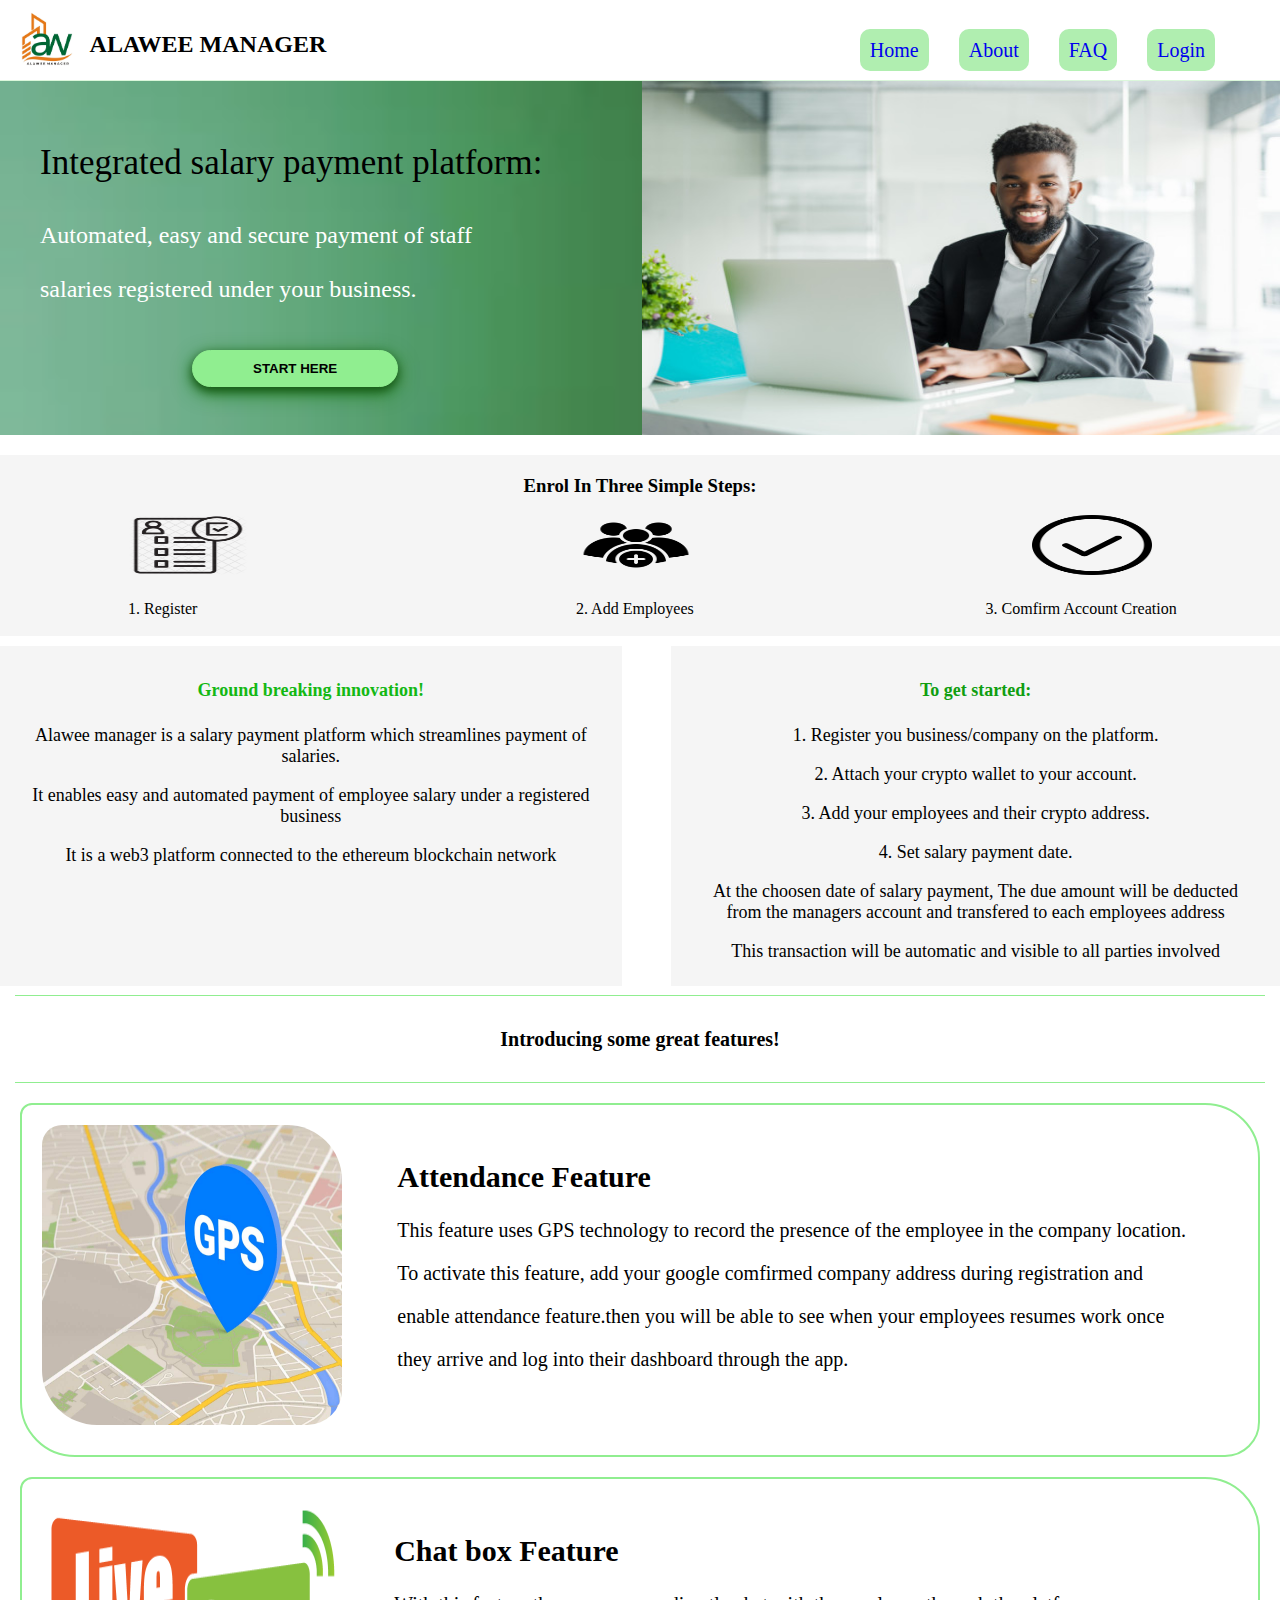
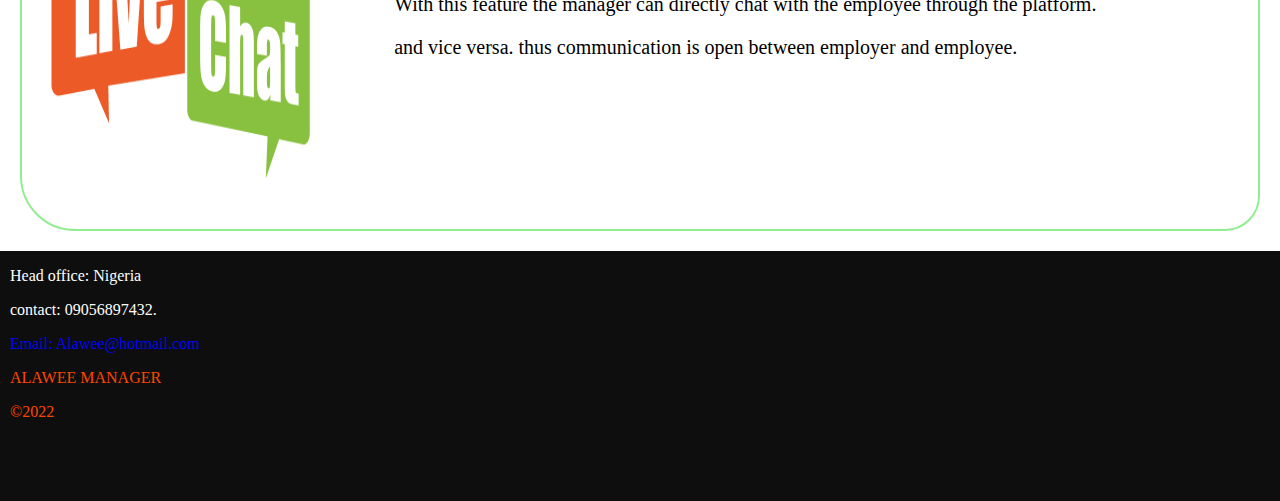
<file: index.html>
<!DOCTYPE html>
<html>
    <head>
       
        <title> 
          ALAWEE
        </title>
        <link rel="stylesheet" href="Alawee.css">
        <link rel="stylesheet" href="Alawee2.css">
        <link rel="stylesheet" href="Alawee3.css">
        <meta name="viewport" content="width=device-width, initial-scale=1.0">
</head>
    <body>
     <header>
       <img src="loooggo.jpg"  id="logo"/>
        
      
      <div id="label">   <h1>ALAWEE MANAGER</h1></div>
     <div id="links">
        <ul>
            <li><a href="login.html">Login</a></li>
            <li><a href="Faq.html">FAQ</a></li>
            <li><a href="about page.html">About</a></li>
            <li><a href="index.html">Home</a></li>
        </ul>
     </div>
    <div id="support"></div>
    
      </header>
<section></section>
<div id="none">
<button onclick="location.href='Register.html'"><strong>START HERE</strong></button>
<p id="intro">Integrated salary payment platform:</p>
<p id="sub">Automated, easy and secure payment of staff</p>
<p id="sub2"> salaries registered under your business.</p>
</div>

<div>
    <img src="istockphoto.jpg"  class="test" />
    <img src= "bitcoin edit.jpg" class="test" />
    <img src= "bitcoin-ethereum-gID_5.webp"    class="test" />
    <img src= "handsome.jpg" class="test" />
 
</div>

<article>
<div id="steps">
<h3>Enrol In Three Simple Steps:</h3>

    <img src="register.png" alt="register" height="60px" width="120px" id="register">   
    <img src="add.png" alt="register" height="60px" width="120px" id="addmember">   
    <img src="confirm.png" alt="register" height="60px" width="120px" id="confirm">   
     
    <label id="regis">1. Register</label>
    <label id="add">2. Add Employees</label>
    <label id="confam">3. Comfirm Account Creation </label>
</div>
<div id="info">
    <h4 style="color: rgb(19, 184, 19);">Ground breaking innovation!</h4>
    <p>Alawee manager is a salary payment platform which streamlines payment of salaries. </p>
    <P>It enables easy and automated payment of employee salary under a registered business</P>
    <P>It is a web3 platform connected to the ethereum blockchain network</P>
</div>
<div id="info2">
    <h4 style="color: rgb(16, 158, 16);">To get started:</h4>
    <p>1. Register you business/company on the platform.</p>
    <P>2. Attach your crypto wallet to your account.</P>
    <p>3. Add your employees and their crypto address.</p>
    <p>4. Set salary payment date.</p>
    <p>At the choosen date of salary payment, The due amount will be deducted<br> from the managers account and transfered to each employees address</p>
    <p>This transaction will be automatic and visible to all parties involved</p>
</div>
</article>
<div id="advert">
    <h4>Introducing some great features!</h4>
 </div>

 <div id="advert2">
    <img src="gps.jpg" alt="dollars" id="dollars">
    <div id="gps">
        <h2 id="align">Attendance Feature</h2>
        <p>This feature uses GPS technology to record the presence of the employee in the company location.</p>
        <p>To activate this feature, add your google comfirmed company address during registration and</p>
        <p>enable attendance feature.then you will be able to see when your employees resumes work once</p>
        <p>they arrive and log into their dashboard through the app.</p>
    </div>
     </div>

     <div id="advert2">
        <img src="chat.png" alt="dollars" id="dollars">
        <div id="attendant">
            <h2 id="align">Chat box Feature</h2>
            <p>With this feature the manager can directly chat with the employee through the platform.</p>
            <p>and vice versa. thus communication is open between employer and employee. </p>
        </div>
         </div>
     <footer>
        <div id="foot">
     
      <p>Head office: Nigeria</p> 
       <p>contact: 09056897432.</p>
      <p style="color:blue">Email: Alawee@hotmail.com</p> 
        
           <P style="color:orangered">ALAWEE MANAGER</P> 
           <P style="color:orangered">&copy;2022</P> 
             
             
           
        </div>
        
      
     </footer>
    
     <script src="Alawee.js"></script>
    </body>
</html>
</file>
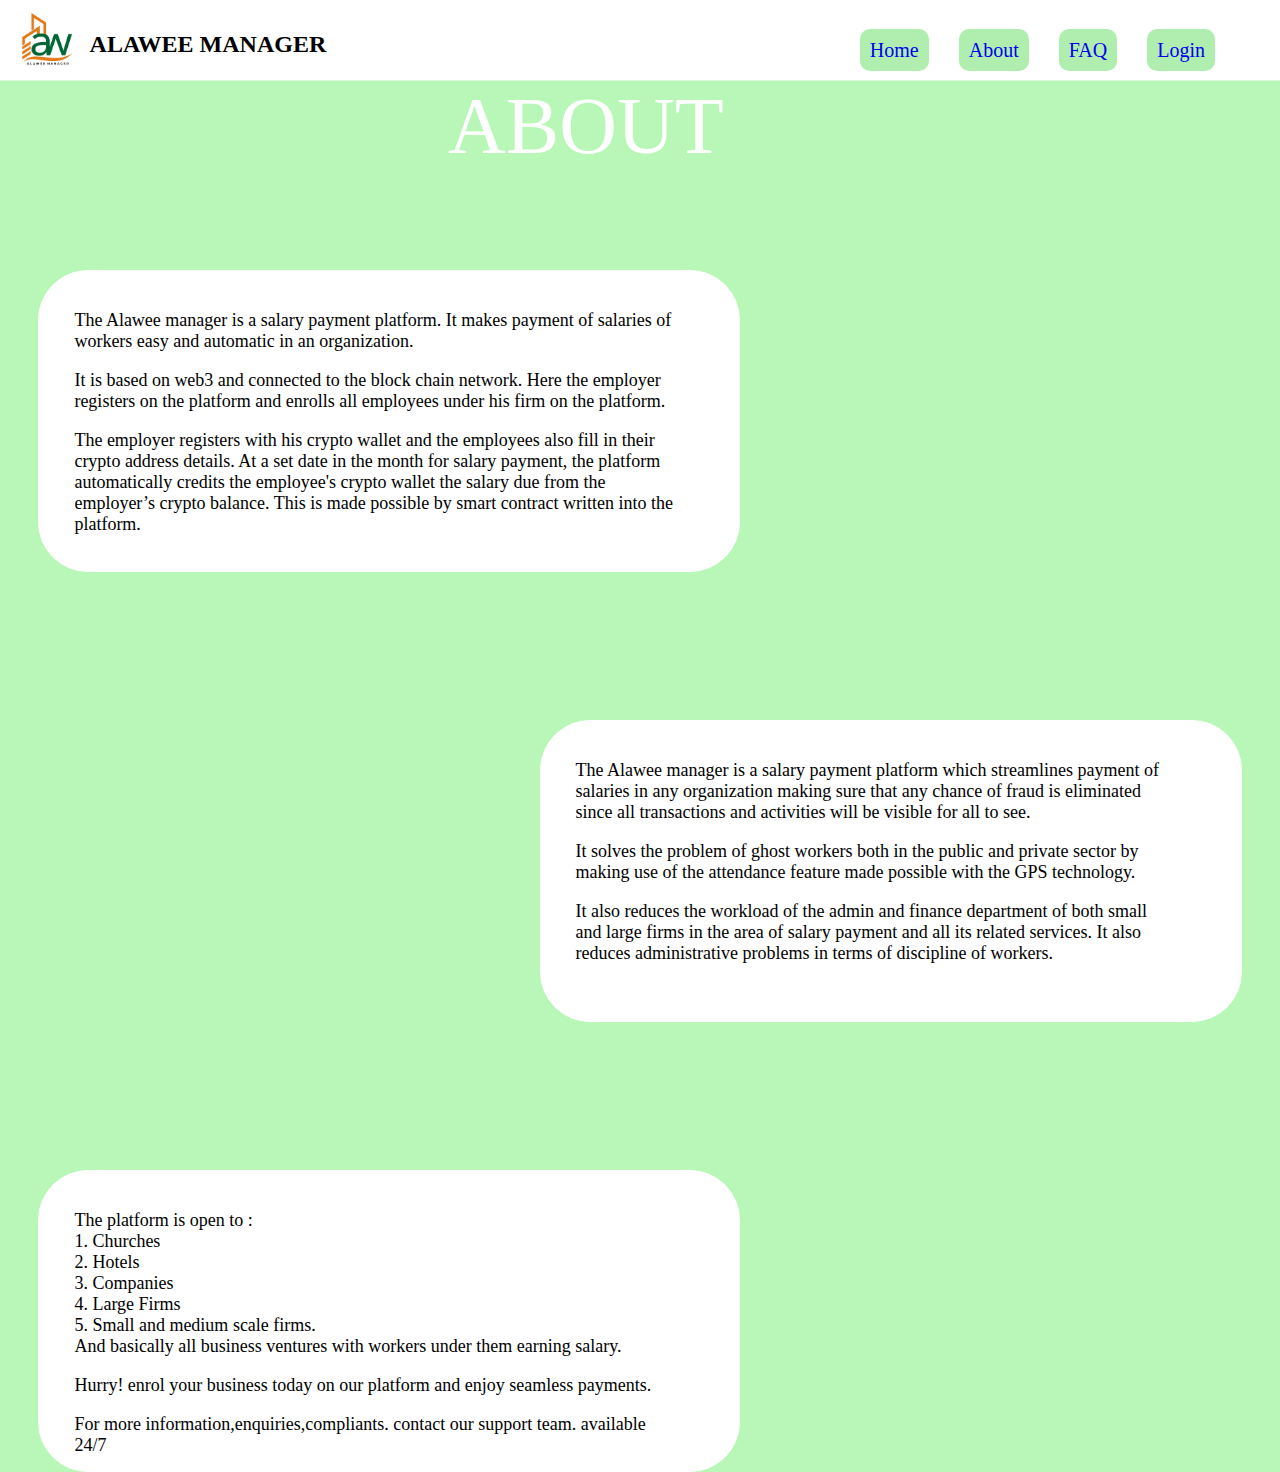
<file: about page.html>
<!DOCTYPE html>
<html>
<head>
<title>About page</title>
<link rel="stylesheet" href="about.css">
<link rel="stylesheet" href="Alawee.css">
<link rel="stylesheet" href="Alawee2.css">
<link rel="stylesheet" href="Alawee3.css">
<meta name="viewport" content="width=device-width, initial-scale=1.0">
</head>
<body>
    <header>
        <img src="loooggo.jpg"  id="logo"/>
      <div id="label">   <h1>ALAWEE MANAGER</h1></div>
      <div id="links">
        <ul>
          <li><a href="login.html">Login</a></li>
          <li><a href="Faq.html">FAQ</a></li>
          <li><a href="about page.html">About</a></li>
          <li><a href="index.html">Home</a></li>
      </ul>
      </div>
      </header>
      <label>ABOUT</label>
<div id="box">
  <div id="inner">
  <p>The Alawee manager is a salary payment platform. It makes payment of salaries of workers easy and automatic in an organization.</p>
  <p>It is based on web3 and connected to the block chain network. Here the employer registers on the platform and enrolls all employees
  under his firm on the platform.</p> The employer registers with his crypto wallet and the employees also fill in their crypto address details.
  At a set date in the month for salary payment, the platform automatically credits the employee's crypto wallet the salary due from the employer’s crypto balance. This is made possible by smart contract written into the platform.</p> 
  </div>
</div>
<div id="box2">
  <div id="inner">
    <p>The Alawee manager is a salary payment platform which streamlines payment of salaries in any organization making sure that
    any chance of fraud is eliminated since all transactions and activities will be visible for all to see.</p> 
    <p>It solves the problem of ghost workers both in the public and private sector by making use of the attendance feature made possible with the GPS
    technology.</p>
    <p>It also reduces the workload of the admin and finance department of both small and large firms in the area of salary 
      payment and all its related services. It also reduces administrative problems in terms of discipline of workers. </P>
  </div>
</div>
<div id="box3">
  <div id="inner">
  <p>The platform is open to :<br>
    1.  Churches<br>
    2.	Hotels<br>
    3.	Companies<br>
    4.	Large Firms<br>
    5.	Small and medium scale firms.<br>
    And basically all business ventures with workers under them earning salary.
    </p>
    <p>Hurry! enrol your business today on our platform and enjoy seamless payments.</p>
    <p>For more information,enquiries,compliants. contact our support team. available 24/7</p>
  </div>
</div>

</body>




</html>
</file>
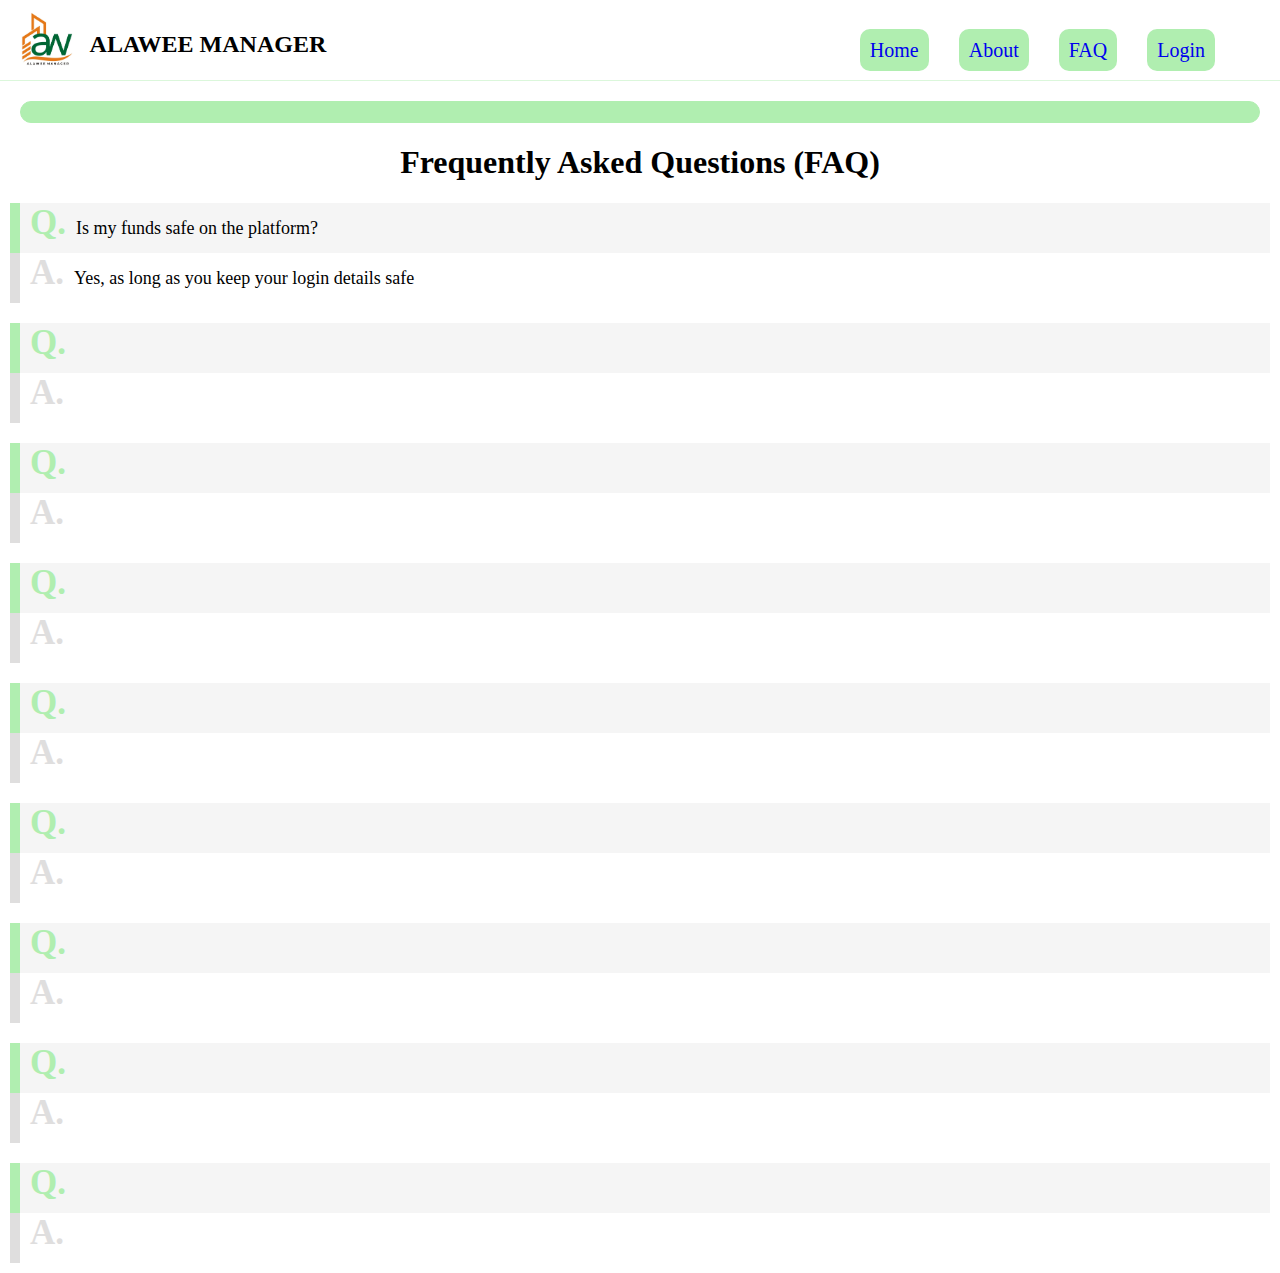
<file: Faq.html>
<!DOCTYPE html>
<html>
<head>
<title>About page</title>
<link rel="stylesheet" href="Alawee.css">
<link rel="stylesheet" href="Alawee2.css">
<link rel="stylesheet" href="Alawee3.css">
<link rel="stylesheet" href="faq.css">
<meta name="viewport" content="width=device-width, initial-scale=1.0">
</head>
<body>
    <header>
        <img src="loooggo.jpg"  id="logo"/>
      <div id="label">   <h1>ALAWEE MANAGER</h1></div>
      <div id="links">
        <ul>
          <li><a href="login.html">Login</a></li>
          <li><a href="Faq.html">FAQ</a></li>
          <li><a href="about page.html">About</a></li>
          <li><a href="index.html">Home</a></li>
      </ul>
      </div>
      </header>
<div id="line"></div>
<div id="faq"><h1>Frequently Asked Questions (FAQ)</h1></div>
<div id="grey"><span id="span1">Q.</span><span id="inner">Is my funds safe on the platform?</span></div>
<div id="white"><span id="span2">A.</span><span id="inner">Yes, as long as you keep your login details safe</span></div>

<div id="grey"><span id="span1">Q.</span><span id="inner"></span></div>
<div id="white"><span id="span2">A.</span><span id="inner"></span></div>

<div id="grey"><span id="span1">Q.</span><span id="inner"></span></div>
<div id="white"><span id="span2">A.</span><span id="inner"></span></div>

<div id="grey"><span id="span1">Q.</span><span id="inner"></span></div>
<div id="white"><span id="span2">A.</span><span id="inner"></span></div>

<div id="grey"><span id="span1">Q.</span><span id="inner"></span></div>
<div id="white"><span id="span2">A.</span><span id="inner"></span></div>

<div id="grey"><span id="span1">Q.</span><span id="inner"></span></div>
<div id="white"><span id="span2">A.</span><span id="inner"></span></div>

<div id="grey"><span id="span1">Q.</span><span id="inner"></span></div>
<div id="white"><span id="span2">A.</span><span id="inner"></span></div>

<div id="grey"><span id="span1">Q.</span><span id="inner"></span></div>
<div id="white"><span id="span2">A.</span><span id="inner"></span></div>

<div id="grey"><span id="span1">Q.</span><span id="inner"></span></div>
<div id="white"><span id="span2">A.</span><span id="inner"></span></div>

</body>




</html>
</file>
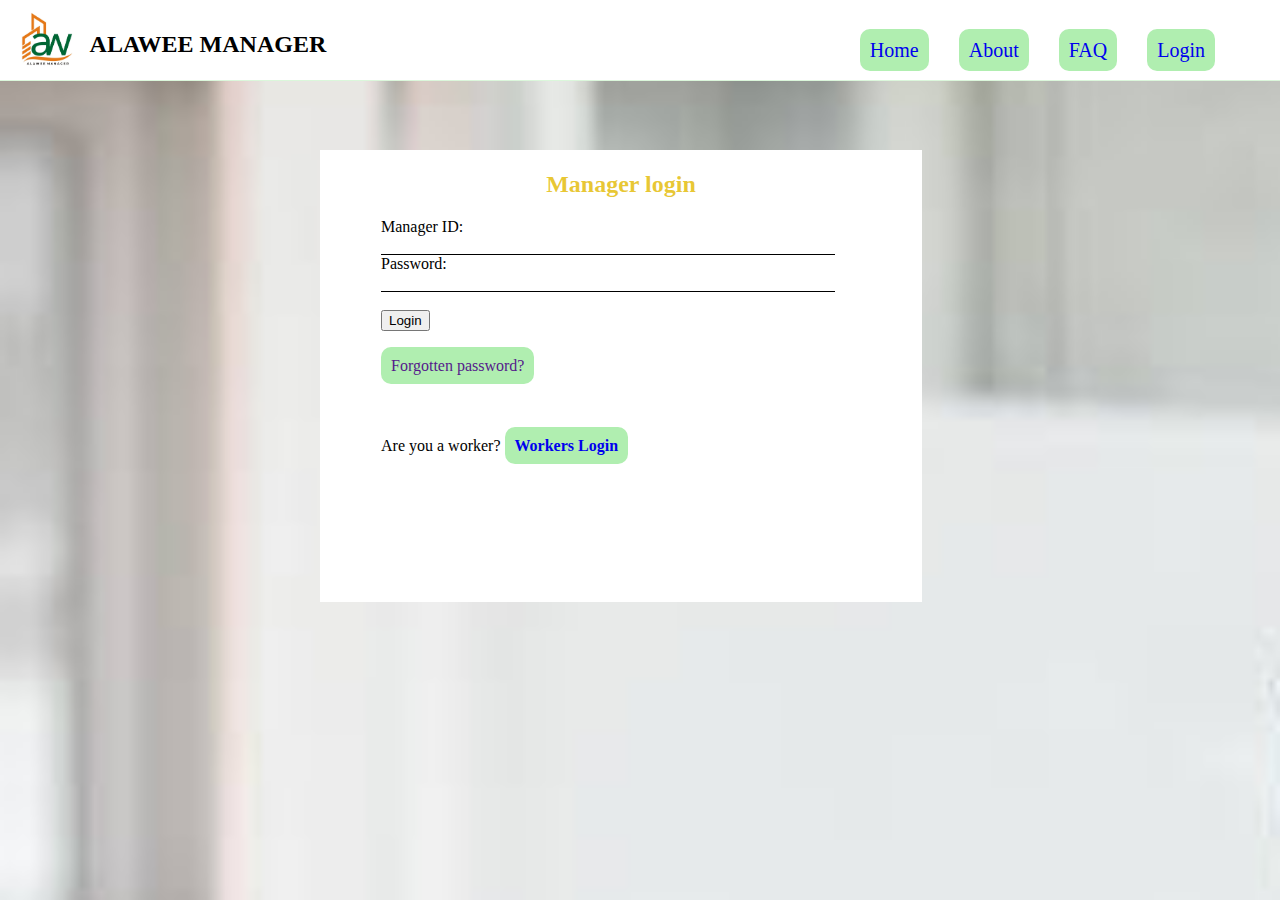
<file: login.html>
<!DOCTYPE html>
<html>
<head>
<title>Login</title>
<link  rel="stylesheet" href="login.css">
<link rel="stylesheet" href="Alawee.css">
<link rel="stylesheet" href="Alawee2.css">
<link rel="stylesheet" href="Alawee3.css">
<meta name="viewport" content="width=device-width, initial-scale=1.0">
</head>
<body>
  <header>
    <img src="loooggo.jpg"  id="logo"/>
  <div id="label">   <h1>ALAWEE MANAGER</h1></div>
  <div id="links">
    <ul>
      <li><a href="login.html">Login</a></li>
      <li><a href="Faq.html">FAQ</a></li>
      <li><a href="about page.html">About</a></li>
      <li><a href="index.html">Home</a></li>
  </ul>
  </div>
  </header>
 
<div id="center">
  <h2 style=" color: rgba(228, 189, 15, 0.842);" >Manager login</h2>
    <form>
        Manager ID:<br>
        <input type="text" name="Email" id="text"><br>
        Password:<br>
        <input type="text" name="password" id="text"><br>
        <br>
        <input type="submit" value="Login">
      </form>
      <p id="forgotten"><a href="">Forgotten password?</a></p>
      <p id="worker">Are you a worker? <a href="worker login.html"><b>Workers Login</b></a></p>
</div>
</body>




</html>
</file>
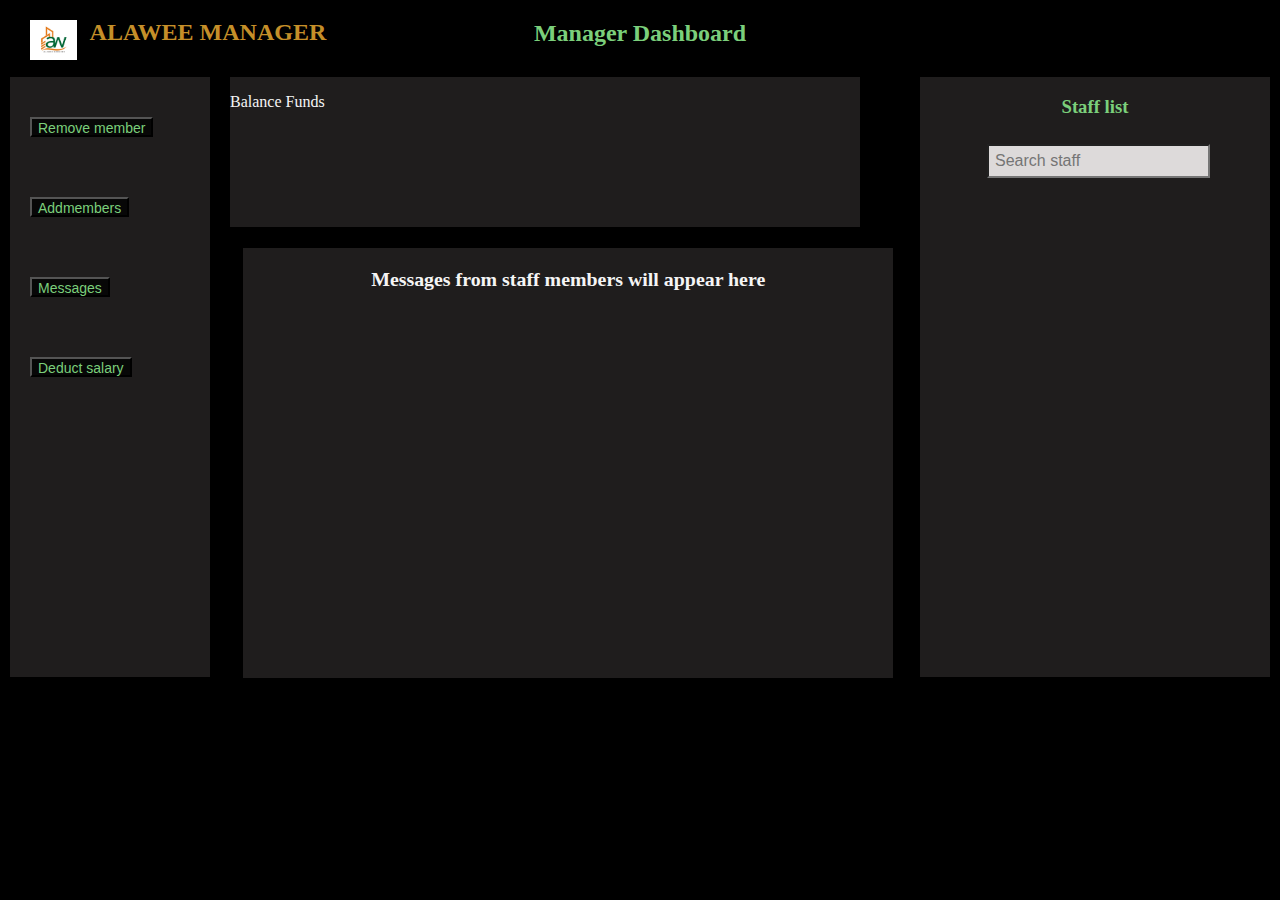
<file: manager.html>
<!DOCTYPE html>
<html>
<head>
    <title> 
        Manager Dashboard
      </title>
      <link rel="stylesheet" href="manager.css">
      <meta name="viewport" content="width=device-width, initial-scale=1.0">
</head>
<body>
<header>
  <img src="loooggo.jpg"  id="logo"/>
  <div id="label">   <h1>ALAWEE MANAGER</h1></div>
  <h2>Manager Dashboard</h2>
</header>

<!-- Tab links -->
<div class="tab">
  <button class="tablinks" onclick="openCity(event, 'London')">Remove member</button>
  <button class="tablinks" onclick="openCity(event, 'Paris')">Addmembers</button>
  <button class="tablinks" onclick="openCity(event, 'Lagos')">Messages</button>
  <button class="tablinks" onclick="openCity(event, 'Tokyo')">Deduct salary</button>
</div>




<div id="balance">
  <p>Balance Funds</p>
</div>
<aside>
  <h3>Staff list</h3>
  <input type="text" placeholder="Search staff">
</aside>




<!-- Tab content -->
<div id="London" class="tabcontent">
  <p> Remove a worker from your list</p>
</div>

<div id="Paris" class="tabcontent">
  <p>Add new staff member</p>
  <form action="" id="fom">
    Full name:<br>
    <input type="text" name="name" id="text" ><br><br><br>
    Ethereum address:<br>
    <input type="text" name="address" id="text" ><br>
    <br><br>
    Staff id:<br>
    <input type="text" name="id" id="text" ><br>
    <br>
    <input type="submit" value="Enter" id="enter">
  </form>
</div>

<div id="Tokyo" class="tabcontent">
  <h3>Deduct salary</h3>
</div>

<div id="Lagos" class="tabcontent">
  <h3>Messages from staff members will appear here</h3>
</div>

<script src="Alawee.js"></script>
</body>














</html>
</file>
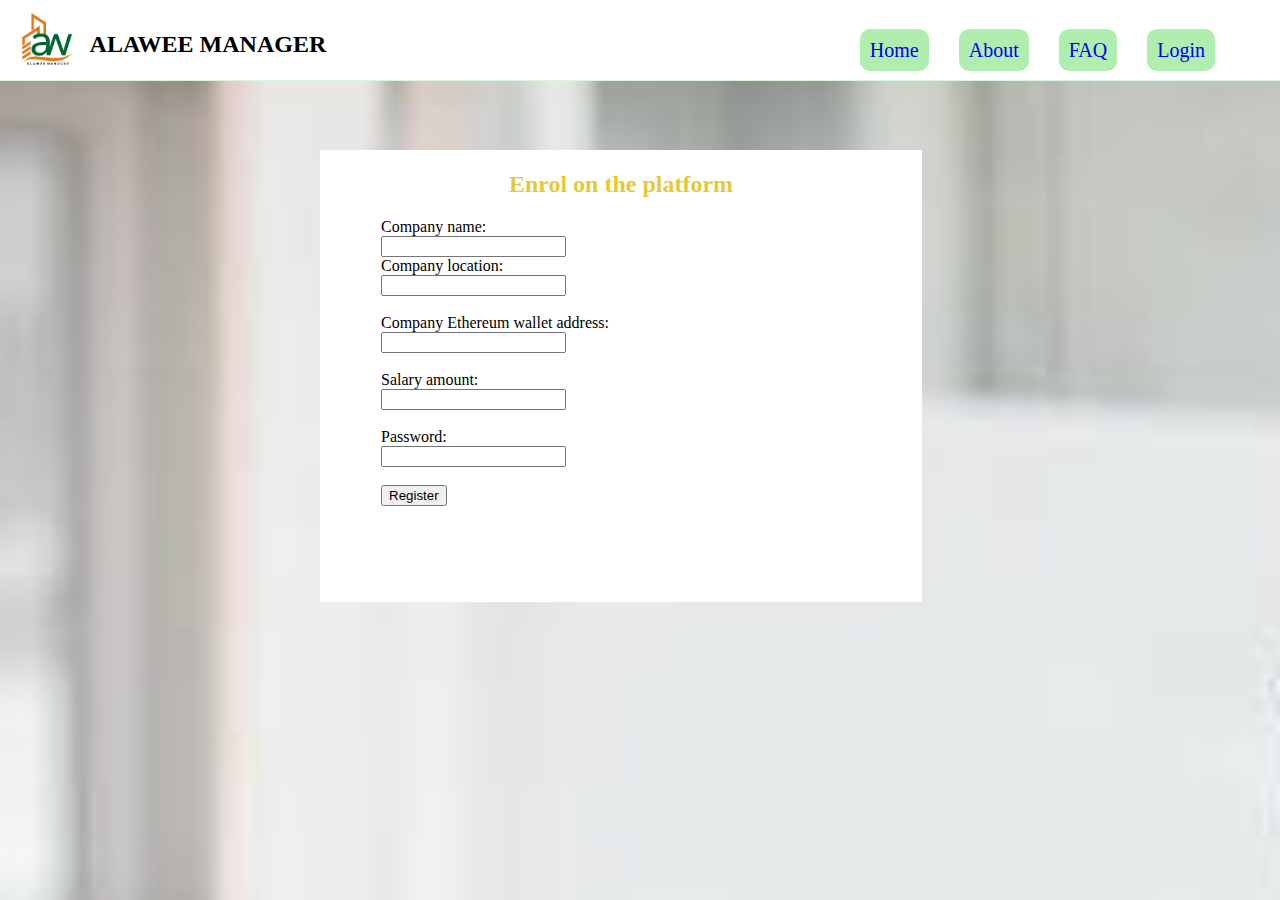
<file: Register.html>
<!DOCTYPE html>
<html>
<head>
<title>Register</title>
<link  rel="stylesheet" href="login.css">
<link rel="stylesheet" href="Alawee.css">
<link rel="stylesheet" href="Alawee2.css">
<link rel="stylesheet" href="Alawee3.css">
<meta name="viewport" content="width=device-width, initial-scale=1.0">
</head>
<body>
  <header>
    <img src="loooggo.jpg"  id="logo"/>
  <div id="label">   <h1>ALAWEE MANAGER</h1></div>
  <div id="links">
    <ul>
      <li><a href="login.html">Login</a></li>
      <li><a href="Faq.html">FAQ</a></li>
      <li><a href="about page.html">About</a></li>
      <li><a href="index.html">Home</a></li>
  </ul>
  </div>
  </header>
 
<div id="center">
  <h2 style=" color: rgba(228, 189, 15, 0.842);" >Enrol on the platform</h2>
    <form>
        Company name:<br>
        <input type="text" name="name" id="companyName"><br>
        Company location:<br>
        <input type="text" name="password" id="CompanyLocation"><br>
        <br>
        Company Ethereum wallet address:<br>
        <input type="text" name="password" id="wallet"><br>
        <br>
        Salary amount:<br>
        <input type="text" name="password" id="amount"><br>
        <br>
        Password:<br>
        <input type="text" name="password" id="password"><br>
        <br>
        
        <input type="submit" value="Register">
      </form>
      
</div>
</body>




</html>
</file>
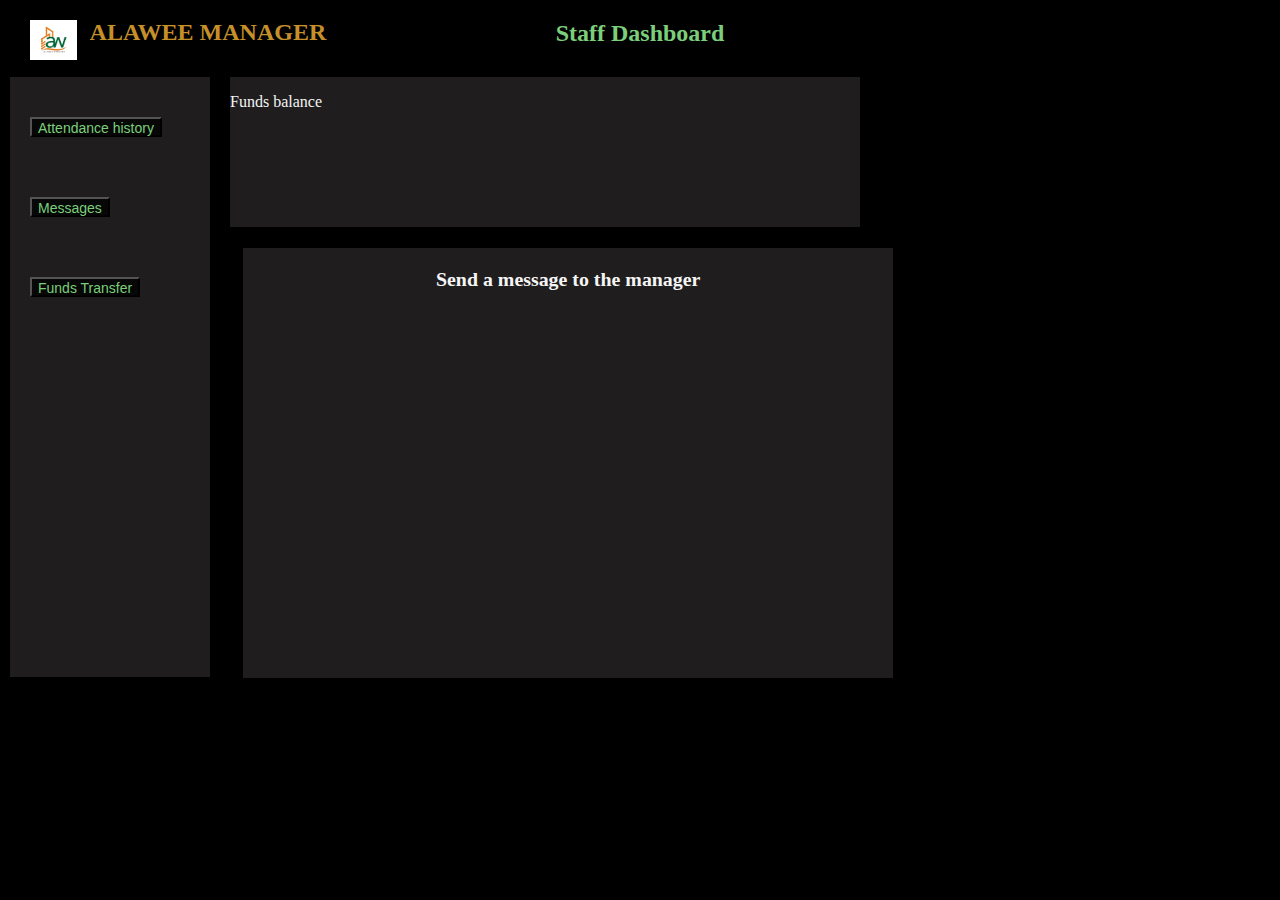
<file: worker dashboard.html>
<!DOCTYPE html>
<html>
<head>
    <title> 
       Worker Dashboard
      </title>
      <link rel="stylesheet" href="manager.css">
      <meta name="viewport" content="width=device-width, initial-scale=1.0">
</head>
<body>
<header>
  <img src="loooggo.jpg"  id="logo"/>
  <div id="label">   <h1>ALAWEE MANAGER</h1></div>
  <h2>Staff Dashboard</h2>
</header>

<!-- Tab links -->
<div class="tab">
  <button class="tablinks" onclick="openCity(event, 'London')">Attendance history</button>
  <button class="tablinks" onclick="openCity(event, 'Lagos')">Messages</button>
  <button class="tablinks" onclick="openCity(event, 'Tokyo')">Funds Transfer</button>
</div>




<div id="balance">
  <p>Funds balance</p>
</div>





<!-- Tab content -->
<div id="London" class="tabcontent">
  <p> See attendance history</p>
</div>


<div id="Tokyo" class="tabcontent">
  <h3>Transfer funds to external wallet</h3>
</div>

<div id="Lagos" class="tabcontent">
  <h3>Send a message to the manager</h3>
</div>

<script src="Alawee.js"></script>
</body>














</html>
</file>
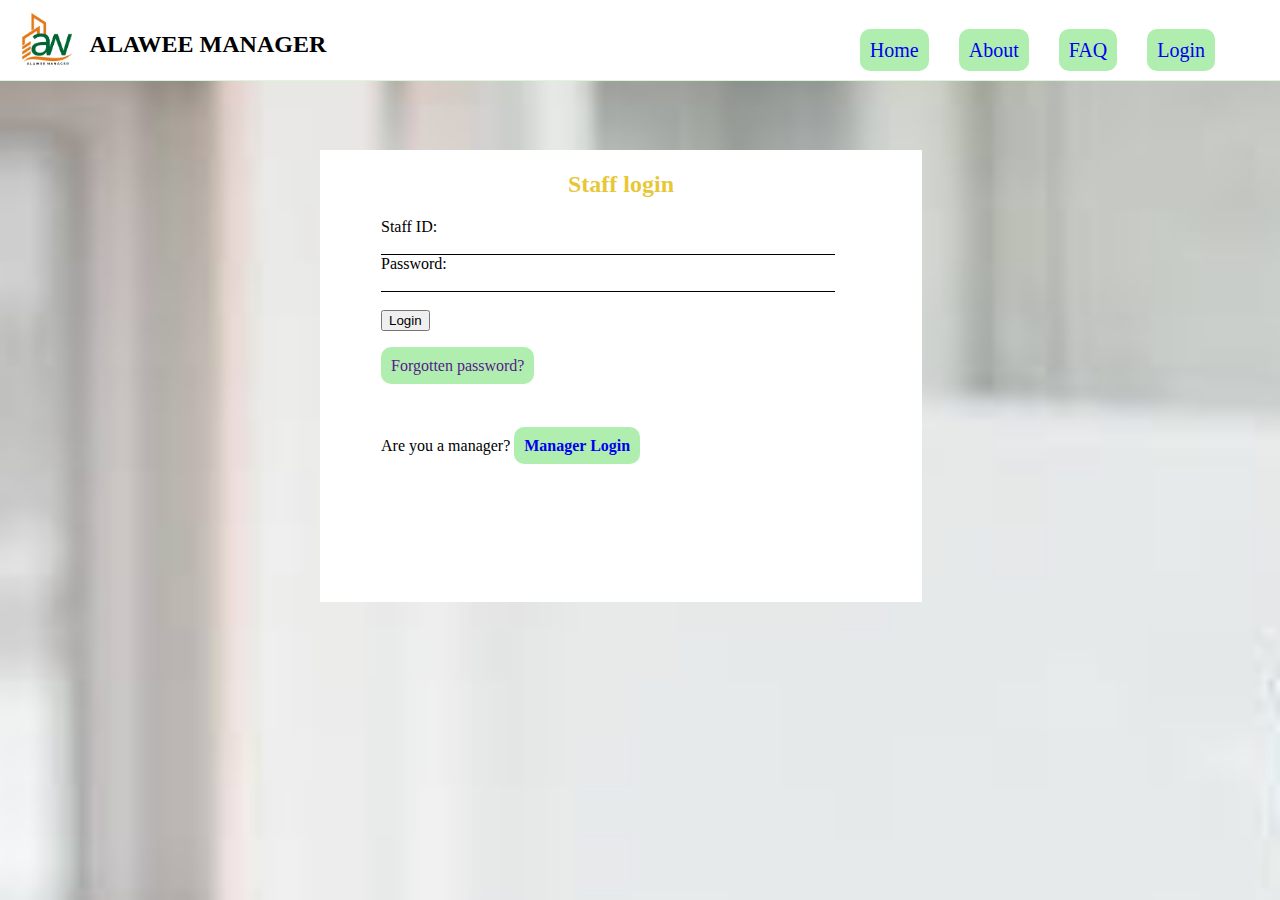
<file: worker login.html>
<!DOCTYPE html>
<html>
<head>
<title>Login</title>
<link  rel="stylesheet" href="login.css">
<link rel="stylesheet" href="Alawee.css">
<link rel="stylesheet" href="Alawee2.css">
<link rel="stylesheet" href="Alawee3.css">
<meta name="viewport" content="width=device-width, initial-scale=1.0">
</head>
<body>
    <header>
        <img src="loooggo.jpg"  id="logo"/>
      
    
         
       
       <div id="label">   <h1>ALAWEE MANAGER</h1></div>
      <div id="links">
        <ul>
          <li><a href="login.html">Login</a></li>
          <li><a href="Faq.html">FAQ</a></li>
          <li><a href="about page.html">About</a></li>
          <li><a href="index.html">Home</a></li>
      </ul>
      </div>
<div id="center">
  <h2 style=" color: rgba(228, 189, 15, 0.842);" >Staff login</h2>
    <form>
        Staff ID:<br>
        <input type="text" name="id" id="text"><br>
        Password:<br>
        <input type="text" name="password" id="text"><br>
        <br>
        <input type="submit" value="Login">
      </form>
      <p id="forgotten"><a href="">Forgotten password?</a></p>
      <p id="worker">Are you a manager? <a href="login.html"><b>Manager Login</b></a></p>
</div>
</body>




</html>
</file>
<file: Alawee.css>
html {
    min-height: 100%;
    margin: 0;
}
body {
    min-height: 100%;
    margin: 0;
    box-sizing: border-box;
    
}
header {
   background-color: white;
    height: 80px;
    position: sticky;
    top: 0;
    z-index: 300;
    border-bottom: 1px solid rgb(219, 247, 219);
    }
#logo {
    height: 80px;
}
 #label {
    font-family:cursive;
    font-size: 12px;
    position: absolute;
    top: 15px;
    left: 7%; 
}
#links {
    position: absolute;
    right: 50px;
    top:10%;

}
ul li {
    display: inline;
    margin: 15px;
    font-size: 20px;
    font-family: 'Times New Roman', Times, serif;
    float: right;
}
  a {
    padding: 10px;
    background-color: rgb(176, 238, 176);
    border-radius: 10px;
    text-decoration: none;
  }
  a:hover {
    background-color: rgb(33, 197, 33);
    border-radius: 10px;
    transition: 1.2s;
  }
  .test {
    position: absolute;
    right: -2px;
    height: 355px;
    width: 50%;
    top: 80px;
  }

#support {
    height: 10px;
}


section {
    background-image: url("bitcoin-ethereum-gID_5.webp");
    background-repeat:repeat;
    background-size:  5000px;
    height:354px;  
    position: static;

}

article {
    height: 525px;
}

#steps {
    height: 180px;
    background-color: whitesmoke;
    text-align: center;
    margin-top: 20px;
    padding-top: 1px;
    
}

footer {
    background-color: #0a0a0afb;
    height: 250px;
}
#foot {
    color: white;
    position:absolute;
    left: 10px;
}
button {
    border: 1px solid lightgreen;
    padding: 10px;
    border-radius: 20px;
    padding-left: 60px;
    padding-right: 60px;
    background-color: lightgreen;
    position: absolute;
    left: 15%;
    top: 350px;
    box-shadow: 0 4px 10px 0 rgb(22, 87, 22), 0 6px 20px 0 rgb(33, 126, 33);
    animation-name: example;
    animation-duration: 1s; 
    animation-iteration-count: infinite;
}
@keyframes example {
    from {background-color:lightgreen;}
    to {background-color: rgb(57, 199, 57);
    border: 1px solid rgb(57, 199, 57);}
  }
#info {
    background-color: whitesmoke;
    text-align: center;
    height: 320px;
    width: 47%;
   margin-top: 10px;
   padding: 10px;
   float: left;
   clear: both;
   font-size: 18px;
}
#info2 {
    background-color: whitesmoke;
    text-align: center;
    height: 320px;
    width: 46%;
   margin-top: 10px;
   margin-left: 10px;
   padding: 10px;
   float: right;
   font-size: 18px;
   
}
#advert {
    text-align: center;
    font-size: 20px;
    padding: 5px;
    margin: 15px;
    border-top:1px solid lightgreen; 
    border-bottom:1px solid lightgreen ;
}
#advert1{
    height: 350px;
   border: 2px solid lightgreen;
    margin: 20px;
    border-radius: 12px 55px 35px;
    

}
#advert2{
    height: 350px;
   border: 2px solid lightgreen;
    margin: 20px;
    border-radius: 12px 55px 35px;
}
#advert3{
    height: 350px;
   border: 2px solid lightgreen;
    margin: 20px;
    border-radius: 12px 55px 35px;
}
#dollars {
    float: left;
    border-radius: 20px 55px 35px; 
    height: 300px;
    width: 300px;
    margin: 20px;
}
#attendance {
    float: right;
    position: absolute;
    right: 12%;
    margin: 30px;
    font-size: 20px;
   
}
#attendant {
    float: right;
    position: absolute;
    right: 12%;
    margin: 30px;
    font-size: 20px;
   
}
#gps {
    float: right;
    position: absolute;
    right: 5%;
    margin: 30px;
    font-size: 20px;
}

#intro{
    position:absolute;
    left: 40px;
    top: 12%;
    font-size:35px;
    font-family:bernard;
}
#sub{
    color:white;
     position:absolute; 
     left: 40px; 
     top: 22%; 
     font-size:24px;font-family:bernard; 
}
#sub2{
    color:white;
     position:absolute;
      left: 40px;
       top: 28%; 
       font-size:24px;
       font-family:bernard; 
}
#regis{
    position: absolute;
    top: 600px;
    left: 10%;
}
#add{
    position: absolute;
    top: 600px;
    left: 45%;
}
#confam{
    position: absolute;
    top: 600px;
    left: 77%;
}
</file>
<file: Alawee2.css>
html {
    min-height: 100%;
    margin: 0;
}
body {
    min-height: 100%;
    margin: 0;
    box-sizing: border-box;
    
}
@media screen and (max-width: 1250px) {
    
    #attendance {
        float: right;
        margin: 30px;
        font-size: 17.5px;
       
    }
    #gps {
        float: right;
       margin: 30px;
        font-size: 17.5px;
    }
   
  }

  @media screen and (max-width: 1150px) {
    
    #attendance {
        float: right;
        position: absolute;
        right: 9%;
        margin: 30px;
        font-size: 15px;
       
    }
    #attendant{
        float: right;
        position: absolute;
        right: 9%;
        margin: 30px;
        font-size: 15px;
       
    }
    #gps {
        float: right;
        position: absolute;
        right: 2%;
        margin: 30px;
        font-size: 15px;
    }
    #info2 {
       font-size: 15px;
    }
    #info {
        font-size: 15px;
    }
    #label {
        font-family:cursive;
        font-size: 12px;
        position: absolute;
        top: 15px;
        left: 9%; 
  
        }
        #top{
            display: none;
        }
   
  }

  @media screen and (max-width: 1100px) {
   
    #dollars {
        float: left;
        border-radius: 20px 55px 35px; 
        height: 200px;
        width: 200px;
        margin: 20px;
    }
    #attendance {
        float: right;
        position: absolute;
        right: 9%;
        margin: 30px;
        font-size: 15px;
       
    }
    #attendant {
        float: right;
        position: absolute;
        right: 9%;
        margin: 30px;
        font-size: 15px;
       
    }
    #gps {
        float: right;
        position: absolute;
        right: 2%;
        margin: 30px;
        font-size: 15px;
    }
    #label {
        font-family:cursive;
        font-size: 12px;
        position: absolute;
        top: 15px;
        left: 9%; 
    }
    #intro{
        position:absolute;
        left: 20px;
        top: 12%;
        font-size:29px;
        font-family:bernard;
    }
    #sub{
        color:white;
         position:absolute; 
         left: 20px; 
         top: 22%; 
         font-size:20px;font-family:bernard; 
    }
    #sub2{
        color:white;
         position:absolute;
          left: 20px;
           top: 28%; 
           font-size:20px;
           font-family:bernard; 
  }
  #top{
    display: none;
}}

  @media screen and (max-width: 900px) {
    
    #dollars {
        float: left;
        border-radius: 20px 55px 35px; 
        height: 150px;
        width: 150px;
        margin: 20px;
    }
    #attendance {
        float: right;
        position: absolute;
        right: 9%;
        margin: 30px;
        font-size: 13px;
       
    }
    #attendant {
        float: right;
        position: absolute;
        right: 9%;
        margin: 30px;
        font-size: 13px;
       
    }
    #gps {
        float: right;
        position: absolute;
        right: 2%;
        margin: 30px;
        font-size: 13px;
    }
    #info2 {
        font-size: 13px;
     }
     #info {
         font-size: 13px;
     }
     #label {
        font-family:cursive;
        font-size: 12px;
        position: absolute;
        top: 15px;
        left: 10%; 
    }
    #intro{
        position:absolute;
        left: 15px;
        top: 12%;
        font-size:25px;
        font-family:bernard;
    }
    #sub{
        color:white;
         position:absolute; 
         left: 15px; 
         top: 22%; 
         font-size:17px;font-family:bernard; 
    }
    #sub2{
        color:white;
         position:absolute;
          left: 15px;
           top: 28%; 
           font-size:17px;
           font-family:bernard; 
  }
  #top{
    display: none;
}

  
}
</file>
<file: Alawee3.css>
@media screen and (max-width: 850px) {
  
    #dollars {
      border-radius:20% ;
      height:100px ;
    }
    #advert2{
        height: 300px;  
    }
    #gps {
        position: absolute;
        top: 1150px;
    }
   
    #attendant{
        position: absolute;
        top: 1450px; 
        right: 10px; 
        font-size: 14px;
    }
   
    #gps {
        float: right;
        position: absolute;
        right: 2%;
        margin: 30px;
        font-size: 13px;
    }
    #info2 {
        font-size: 15px;
        width: 97%;
        height: 280px;
     }
     #info {
         font-size: 15px;
         width: 97%;
         height: 180px;
     }
     #steps{
        display: none;
     }
     #label {
        font-family:cursive;
        font-size: 12px;
        position: absolute;
        top: 15px;
        left: 10%; 
    }
    #intro{
        position:absolute;
        left: 15px;
        top: 15%;
        font-size:23px;
        font-family:bernard;
    }
    #sub{
        color:white;
         position:absolute; 
         left: 15px; 
         top: 22%; 
         font-size:17px;font-family:bernard; 
    }
    #sub2{
        color:white;
         position:absolute;
          left: 15px;
           top: 28%; 
           font-size:17px;
           font-family:bernard; 
  }
  #foot{
    font-size: 14px;
  }
  #logo {
    height: 70px;
}
 #label {
    font-size: 12px;
    position: absolute;
    top: 14px;
    left: 10%; 
}
#links {
    position: absolute;
    right: 40px;
    top:10%;
}
#top{
    display: none;
}
}
@media screen and (max-width: 750px) {
    
    #dollars {
        border-radius:20% ;
        height:90px ;
      }
      #advert2{
          height: 280px;  
      }
      #gps {
          position: absolute;
          top: 1150px;
      }
    
      #attendant{
          position: absolute;
          top: 1450px; 
          right: 10px; 
          font-size: 14px;
      }
     
      #gps {
          float: right;
          position: absolute;
          right: 2%;
          margin: 30px;
          font-size: 13px;
      }
      #info2 {
          font-size: 15px;
          width: 97%;
          height: 280px;
       }
       #info {
           font-size: 15px;
           width: 97%;
           height: 180px;
       }
       #steps{
          display: none;
       }
      
      #intro{
          position:absolute;
          left: 15px;
          top: 15%;
          font-size:20px;
          font-family:bernard;
      }
      #sub{
          color:white;
           position:absolute; 
           left: 15px; 
           top: 22%; 
           font-size:16px;font-family:bernard; 
      }
      #sub2{
          color:white;
           position:absolute;
            left: 15px;
             top: 28%; 
             font-size:16px;
             font-family:bernard; 
    }
    #foot{
      font-size: 13px;
    }
    #logo {
      height: 70px;
  }
   #label {
      font-size: 10px;
      position: absolute;
      top: 14px;
      left: 13%; 
  }
  #links {
      position: absolute;
      right: 30px;
      top:12%;
  }
  ul li {
    margin: 11px;
    font-size: 13px;   
}
  a {
    padding: 5px;
  }
  button {
    border: 1px solid lightgreen;
    padding: 7px;
    border-radius: 20px;
    padding-left: 20px;
    padding-right: 20px;
    background-color: lightgreen;
    position: absolute;
    left: 10%;
    top: 350px;
}
#top{
    display: none;
}
}
@media screen and (max-width: 600px) {
    
#dollars {
    border-radius:20% ;
    height:90px ;
  }
  #advert2{
      height: 350px;  
  }
  #gps {
      position: absolute;
      top: 1200px;
  }
 
  #attendant{
      position: absolute;
      top: 1600px; 
      right: 10px; 
      font-size: 14px;
  }
 
  #gps {
      float: right;
      position: absolute;
      right: 2%;
      margin: 30px;
      font-size: 13px;
  }
  #info2 {
      font-size: 15px;
      width: 97%;
      height: 280px;
   }
   #info {
       font-size: 15px;
       width: 97%;
       height: 180px;
   }
   #steps{
      display: none;
   }
  
  #intro{
      position:absolute;
      left: 20%;
      top: 43%;
      font-size:20px;
      font-family:bernard;
  }
  #sub{
      color:white;
       position:absolute; 
       left: 19%; 
       top: 48%; 
       font-size:16px;font-family:bernard; 
  }
  #sub2{
      color:white;
       position:absolute;
        left: 22%;
         top: 52%; 
         font-size:16px;
         font-family:bernard; 
}
#foot{
  font-size: 13px;
}
#logo {
  height: 60px;
  position: absolute;
  top: 0;
  left: 0;
}
#label {
  font-size: 12px;
  position: absolute;
  top: 0;
  left: 12%; 
}
#links {
    position: absolute;
      right: 0;
      top:40%;
}
button {
border: 1px solid lightgreen;
padding: 7px;
border-radius: 20px;
padding-left: 20px;
padding-right: 20px;
background-color: lightgreen;
position: absolute;
left: 35%;
top: 430px;}

#top {
    display: block;
    position: absolute;
    top: 15px;
    left: 12px;
    height: 50px;
}
.test {
    position: absolute;
    height: 200px;
    width: 100%;
    top: 80px;
  }
  section {
    background-image: url("bitcoin-ethereum-gID_5.webp");
    background-repeat:repeat;
    background-size:  5000px;
    height:400px;  
    width: 100.5%;
    

}


}
</file>
<file: about.css>
body{
    background-color: rgb(184, 247, 184);
    height: 1300px;
}
#box{
    background-color: white;
    border: 1px solid white;
    height: 300px;
    width: 700px;
    position: absolute;
    left:3%;
    top: 30%;
    border-radius: 50px;
}
#box2{
    background-color: white;
    border: 1px solid white;
    height: 300px;
    width: 700px;
    position: absolute;
    right:3%;
    top: 80%;
    border-radius: 50px;
}
#box3{
    background-color: white;
    border: 1px solid white;
    height: 300px;
    width: 700px;
    position: absolute;
    left:3%;
    top: 130%;
    border-radius: 50px;
}
#inner {
    width: 600px;
    text-align: left;
    font-size: 18px; 
    position: relative; 
    left: 5%;
    top: 7%;

}
label{
    font-size: 80px;
    position: relative; 
    left: 35%;
    color: white;
    
}
@media screen and (max-width: 750px) {
    #box{
        background-color: white;
        border: 1px solid white;
        height: 300px;
        width: 500px;
        position: absolute;
        top: 30%;
        border-radius: 50px;
    }
    #box2{
        background-color: white;
        border: 1px solid white;
        height: 300px;
        width: 500px;
        position: absolute;
        top: 80%;
        border-radius: 50px;
    }
    #box3{
        background-color: white;
        border: 1px solid white;
        height: 300px;
        width: 500px;
        position: absolute;
        top: 130%;
        border-radius: 50px;
    }
    #inner {
        width: 450px;
        text-align: left;
        font-size: 15px; 
        position: relative; 
        left: 5%;
        top: 7%;
    } 
    label{
        font-size: 80px;
        position: relative; 
        left: 25%;
        color: white;
        
    }
}

    @media screen and (max-width: 600px) {
        #box{
            background-color: white;
            border: 1px solid white;
            height: 300px;
            width: 480px;
            position: absolute;
            left: 0;
            top: 26%;
            border-radius: 50px;
        }
        #box2{
            background-color: white;
            border: 1px solid white;
            height: 300px;
            width: 480px;
            position: absolute;
            left: 0;
            top: 76%;
            border-radius: 50px;
        }
        #box3{
            background-color: white;
            border: 1px solid white;
            height: 300px;
            width: 480px;
            position: absolute;
            top: 126%;
            left: 0;
            border-radius: 50px;
        }
        #inner {
            width: 450px;
            text-align: left;
            font-size: 15px; 
            position: relative; 
            left: 5%;
            top: 7%;
        } 
        label{
            font-size: 60px;
            position: relative; 
            left: 25%;
            color: white;
            
        }
    }
</file>
<file: faq.css>
#line{
    border: 1px solid rgb(176, 238, 176);
    height: 20px;
    margin: 20px;
    border-radius: 20px;
    background-color: rgb(176, 238, 176);
    position: relative;
    top: 15%;
}
#faq{
    text-align: center;
    position: relative;
    top: 18%;
}
#grey{
    height: 50px;
    background-color:whitesmoke;
    border-left: 10px solid  rgb(176, 238, 176);
    margin: 10px;
    margin-bottom: 0;
    margin-top: 20px;
}
#white{
    height: 50px;
    background-color:white;
    border-left: 10px solid rgb(223, 222, 222);
    margin: 10px;
    margin-top: 0;
}
#span1{
    font-size: 35px;
    margin: 10px;
    font-weight: bolder;
    color: rgb(176, 238, 176);
}
#span2{
    font-size: 35px;
    margin: 10px;
    font-weight: bolder;
    color:  rgb(223, 222, 222);
}
#inner{
   font-size: 18px;
}
</file>
<file: login.css>
body{
    background-image:url("istockphoto.jpg");
    background-repeat:no-repeat;
    background-size:4000px;
    min-height: 100%;
    margin: 0;
    box-sizing: border-box;
 
}

html {
    min-height: 100%;
    margin: 0;
}

#center {
    background-color: white;
    border:1px solid white;
    height: 450px;
    width: 600px;
    position:absolute;
    left: 25%;
    top: 150px;
    text-align: center;
}
#text{
    width: 450px;
    border-bottom: 1px solid black;
    border-top: 0;
    border-left: 0;
    border-right: 0;
}
form{
    text-align: left;
    position: absolute;
    left:10%;
    
}
#forgotten{
    position: absolute;
    top: 190px;
    left: 10%;
}
#worker{
    position: absolute;
    top: 270px;
    left: 10%;
}
a {
    text-decoration: none;
}


@media screen and (max-width: 900px) {
    #center {
        background-color: white;
        border:1px solid white;
        height: 450px;
        width: 600px;
        position:absolute;
        left: 15%;
        top: 150px;
        text-align: center;
    }
}

    @media screen and (max-width: 850px) {
        #center {
            background-color: white;
            border:1px solid white;
            height: 450px;
            width: 600px;
            position:absolute;
            left: 12%;
            top: 150px;
            text-align: center;
        }
    }

        
@media screen and (max-width: 750px) {
    #center {
        background-color: white;
        border:1px solid white;
        height: 450px;
        width: 600px;
        position:absolute;
        left: 5%;
        top: 150px;
        text-align: center;
    }
}

    @media screen and (max-width: 600px) {
        #center {
            background-color: white;
            border:1px solid white;
            height: 450px;
            width: 470px;
            position:absolute;
            left: 2%;
            top: 150px;
            text-align: center;
        }
        #text{
            width: 300px;
        }
    }
</file>
<file: manager.css>
body{
    background-color: black;
    min-height: 100%;
    margin: 0;
    box-sizing: border-box;
    
}
header{
   color: rgb(123, 207, 123);
   text-align: center;
}
#logo {
    height: 80px;
    position: absolute;
    left: 30px;
    height: 40px;
}
 #label {
    font-family:cursive;
    font-size: 12px;
    position: absolute;
    top: 3px;
    left: 7%; 
    color: rgb(197, 143, 41);
}
.tab{
    float: left;
    width: 200px;
    background-color: rgb(31, 29, 29);
    height: 600px;
    margin: 10px;
}
.tab button{
    height: 20px;
    color: rgb(123, 207, 123);
    background-color: rgb(7, 7, 7);
    margin: 20px;
    margin-top: 40px;
    font-size: 14px;
}
.tab button:hover{
   color: whitesmoke;}
   
.tab button:active{
    color: orange}
    
#balance{
    background-color:rgb(31, 29, 29) ;
    height: 150px;
    width: 630px;
    float: left;
    margin: 10px;
    color: whitesmoke;
   
}
aside{
    float: right;
    width: 350px;
    background-color: rgb(31, 29, 29);
    height: 600px;
    margin: 10px;
    color: rgb(123, 207, 123);
    text-align: center;

}
input[type=text] {
    float: right;
    padding: 6px;
    margin-top: 8px;
    margin-right: 60px;
    font-size: 16px;
    background-color:rgb(221, 218, 218) ;
  }

.tabcontent {
    height: 430px;
    width: 650px;
    position: absolute;
    top: 248px;
    left: 19%;
    background-color: rgb(31, 29, 29) ;
    color: whitesmoke;
    font-weight:lighter;
    font-size: 17px;
    text-align: center;
}
.tabcontent {
    animation: fadeEffect 1s; /* Fading effect takes 1 second */
  }
  
  /* Go from zero to full opacity */
  @keyframes fadeEffect {
    from {opacity: 0;}
    to {opacity: 1;}
  }
#text{
    width: 500px;
    background-color: rgb(36, 34, 34);
    border-bottom: 1px solid grey;
    border-right: 0;
    color: whitesmoke;
}
#enter{
    margin: 30px;
}


@media screen and (max-width: 1250px) {
    aside{
        float: right;
        width: 250px;
        background-color: rgb(31, 29, 29);
        height: 600px;
        margin: 10px;
        color: rgb(123, 207, 123);
        text-align: center;
    
    }
    #balance{
        width: 550px;  
    }
    .tabcontent {
        width: 550px;
        position: absolute;
    top: 248px;
    left: 22%;
}
#text{
    width: 400px;
}
input[type=text] {
    float: right;
    padding: 6px;
    margin-top: 8px;
    margin-right: 30px;}
    #label {
        position: absolute;
    top: 3px;
    left: 9%; 
    }
}

@media screen and (max-width: 1100px) {
    body{background-color: green;}
    #balance{
        position: absolute;
        left: 0;
        top: 20%;
        width: 100%;
    }
    aside{
        position: absolute;
        top: 125%;
        height:max-content;
        width: 100%;
    
    }
   
    .tabcontent {
        position: absolute;
        top: 50%;
        width: 100%;
        left: 0;
    }
    .tab{
        position: absolute;
        top:9%;
        width: 100%;
        height: 10%;
        z-index: 20;
     }
     .tab button{
        margin: 5px;
        z-index: 1;
     }
     header{
        position: absolute;
        top:0;
        width: 100%;
        z-index: 20;
     }
     #label{
        display: none;
     }
     #logo{
        display: none;
     }
     input[type=text] {
        float: right;
        padding: 6px;
        margin-top: 8px;
        margin-right: 150px;}
     #text{
            width: 50%;
        }
    #fom{
        text-align: left;
        margin: 30px;
    }
}
</file>
